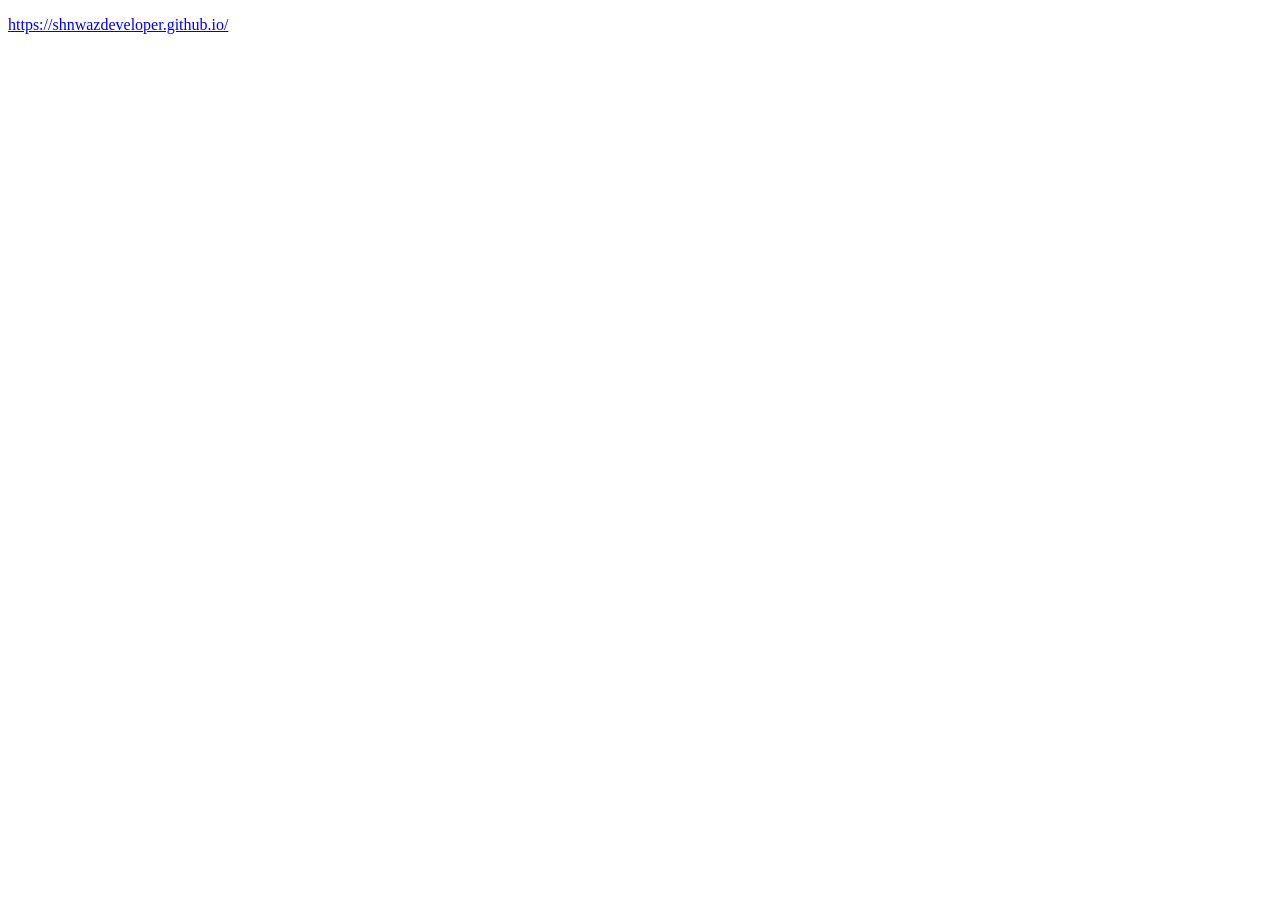
<file: share.html>
<!DOCTYPE html>
<html lang="en">
<head>
  <meta charset="UTF-8">
  <meta name="viewport" content="width=device-width, initial-scale=1">
  <title>shnwaz link</title>
  <meta name="robots" content="noindex, nofollow, noarchive, nosnippet, noimageindex">
</head>
<body>
  <p><a href="https://shnwazdeveloper.github.io/">https://shnwazdeveloper.github.io/</a></p>
</body>
</html>
</file>
